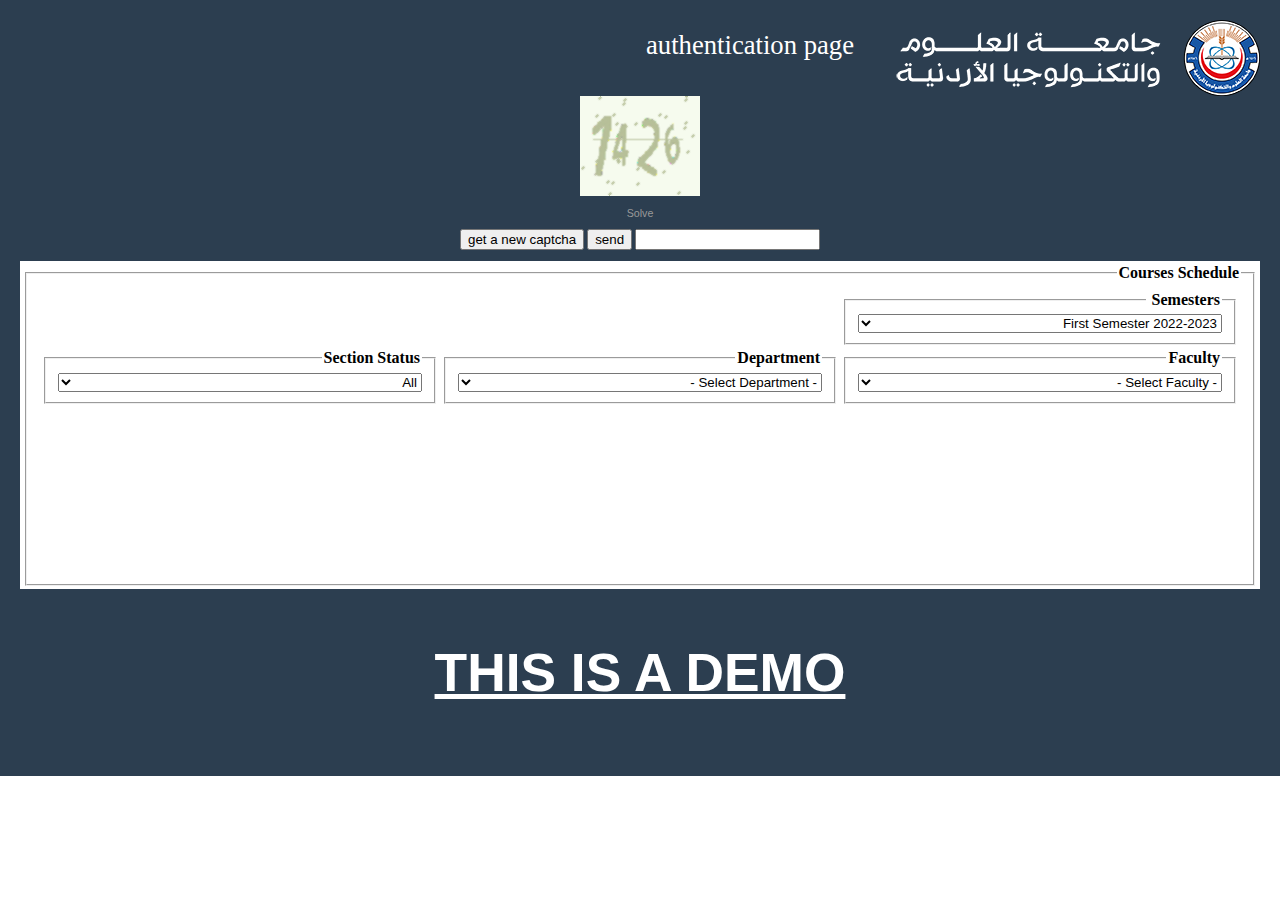
<file: Server/index.html>
<html>
    <head>
        <link rel="stylesheet" href="style.css">
        <div class="top-header" style="direction: rtl;">
            <div style="float: right;">
                <img src="JUST.png" alt="JUST Logo">
            </div>
            <div class="site-title" style="float: right;">
                <div class="site-div">
                    authentication page
                </div>
            </div>
            <div style="clear: both;"></div>
        <body>
            <form>
                <img id = "captcha" src="out.png">
                </img>
                <p> Solve</p>
                <input id = "text bar" type="text" name="input" value="">
                </input>
                <input type="submit" value="send"> </input>
                <button id="resetbutton" name="click" value="false" onclick="value=true"> get a new captcha</button>
            </form>
            <button  hidden id = "checker" name="check" value="false" disabled style="color:red; font-size: 20px"> WRONG ANSWER</button>
            <table id="mainTable" style="background-color: white;">
                <tbody><tr>
                    <td colspan="3">
                        <fieldset>
                            <legend style="color: #000000; font-family: Tahoma; font-weight: bold;">Courses Schedule</legend>
                            <table id="secondaryTable">
                                <tbody><tr>
                                    <td>
                                        <fieldset>
                                            <legend style="color: black; font-weight: bold; font-family: Tahoma;">Semesters&nbsp;</legend>
                                            <select name="ctl00$contentPH$ddlSemester" onchange="javascript:setTimeout('__doPostBack(\'ctl00$contentPH$ddlSemester\',\'\')', 0)" id="ctl00_contentPH_ddlSemester" style="width:100%;">
        <option value="-1">- Select Semester -</option>
        <option selected="selected" value="202320221">First Semester 2022-2023</option>
        <option value="202220213">Summer Semester 2021-2022</option>
        <option value="202220212">Second Semester 2021-2022</option>
        <option value="202220211">First Semester 2021-2022</option>
    
    </select>
    
                                            
                                        </fieldset>
                                    </td>
                                    <td colspan="2">
                                </td></tr>
                                <tr>
                                    <td>
                                        <fieldset>
                                            <legend style="color: black; font-weight: bold; font-family: Tahoma;">Faculty </legend>
                                            <select name="ctl00$contentPH$ddlFaculty" onchange="javascript:setTimeout('__doPostBack(\'ctl00$contentPH$ddlFaculty\',\'\')', 0)" id="ctl00_contentPH_ddlFaculty" style="width:100%;">
        <option selected="selected" value="-1">- Select Faculty -</option>
        <option value="10">Medicine</option>
        <option value="12">Applied Medical Sciences</option>
        <option value="20">Engineering</option>
        <option value="30">Pharmacy</option>
        <option value="40">Nursing</option>
        <option value="50">Dentistry</option>
        <option value="60">Agriculture</option>
        <option value="66">Veterinary Medicine</option>
        <option value="70">Computer &amp; Information Technology</option>
        <option value="80">Martial Sciences</option>
        <option value="90">Science &amp; Arts</option>
        <option value="122">Language Center</option>
        <option value="124">Institute Of Nanotechnology</option>
        <option value="220">Architecture And Design</option>
    
    </select>
    
                                            
                                        </fieldset>
                                    </td>
                                    <td>
                                        <fieldset>
                                            <legend style="color: black; font-weight: bold; font-family: Tahoma;">Department </legend>
                                            <select name="ctl00$contentPH$ddlDept" id="ctl00_contentPH_ddlDept" style="width:100%;">
        <option selected="selected" value="-1">- Select Department -</option>
    
    </select>
    
                                            
                                        </fieldset>
                                    </td>
                                    <td>
                                        <fieldset>
                                            <legend style="color: black; font-weight: bold; font-family: Tahoma;">Section Status 
                                            </legend>
                                            <select name="ctl00$contentPH$ddlSectionStatus" id="ctl00_contentPH_ddlSectionStatus" style="width:100%;">
        <option selected="selected" value="-1">All</option>
        <option value="1">Opened</option>
        <option value="2">Closed</option>
    
    </select>
                                        </fieldset>
                                    </td>
                                </tr>
                                
                                <tr>
                                    <td colspan="3" style="text-align: center;">
                                        <center>
                                            
                                            
                                            
                                            <br>
                                            
                                        </center>
                                    </td>
                                </tr>
                                <tr>
                                    <td colspan="3">
                                        
                                    </td>
                                </tr>
                                <tr>
                                    <td colspan="3" style="height: 139px">
                                        <div>
    
    </div>
                                    </td>
                                </tr>
                            </tbody></table>
                        </fieldset>
                    </td>
                </tr>
            </tbody></table>
            <p style="font-size: 40pt; font-weight: bold; color: white;"><u> THIS IS A DEMO </u></p>
        </body>
        </head>
</html>
</file>
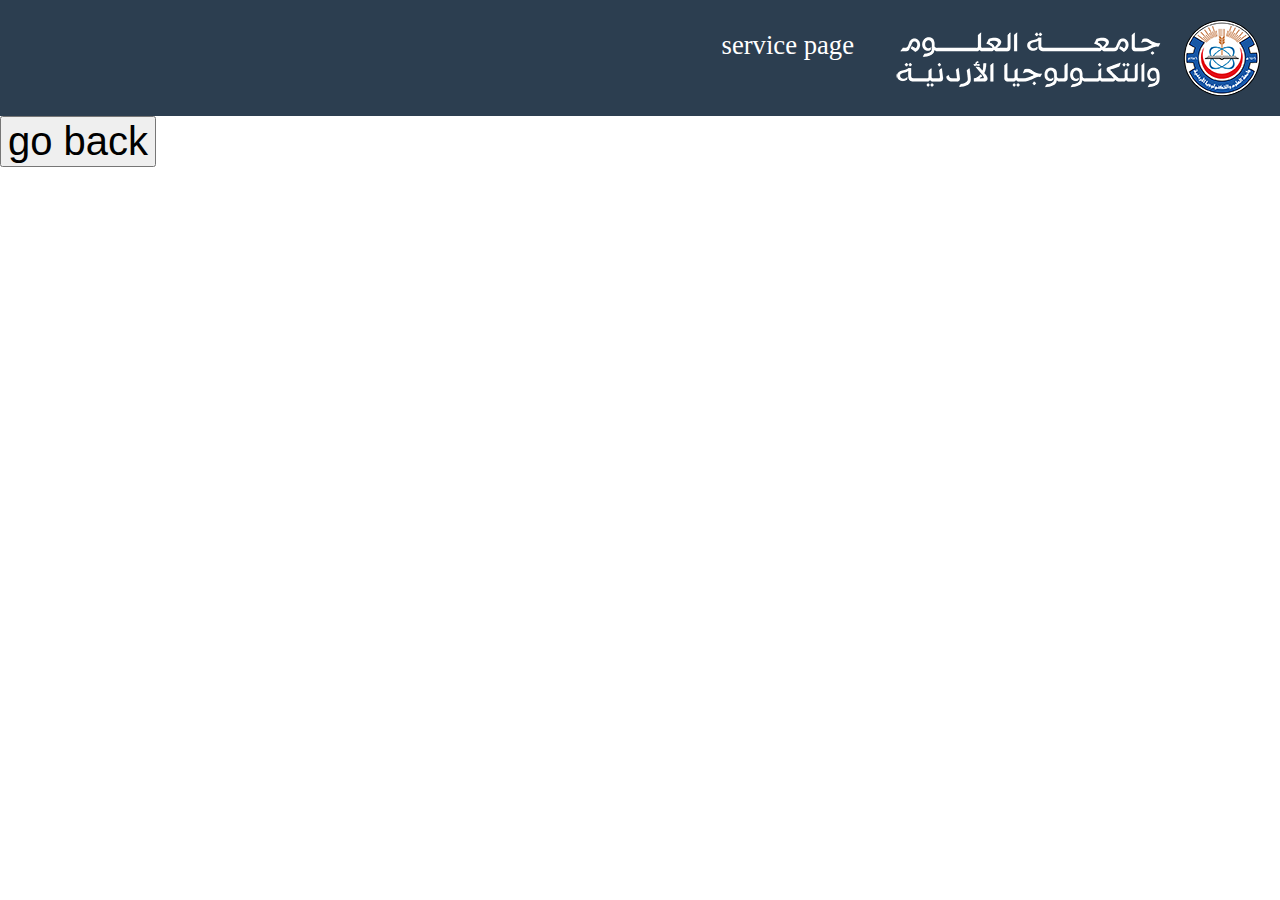
<file: Server/access.html>
<html>
    <head>
        <link rel="stylesheet" href="style.css">
        <div class="top-header" style="direction: rtl;">
            <div style="float: right;">
                <img src="JUST.png" alt="JUST Logo">
            </div>
            <div class="site-title" style="float: right;">
                <div class="site-div">
                    service page
                </div>
            </div>
            <div style="clear: both;"></div>
        </div>
        <body>
            <form action="index.html">
                <input id="go back" type="submit" value="go back" style="font-size: 40px; float: left">
            </form>
        
        </body>
        </head>
</html>
</file>
<file: Server/style.css>
body {
    margin: 0; /*background: transparent url(../images/b_g2.jpg) repeat-x 50% 0;*/
    font-family: Arial,Verdana,Sans-serif;
    height: auto;
    color: #999;
    font-size: 8pt;
    text-align: center;
}

#header { /*width: 1000px;*/ height:150px; margin-left: auto; margin-right: auto; background:transparent url(../images/CoursesSchedule-bg.jpg) bottom right repeat-x; border-color: #ccc; border-style: solid; border-width: 1px 1px 0px 1px; background-color: #FFF; color: #FF9900; }

#line { width: 1000px; margin-left: auto; margin-right: auto; border-color: #ccc; border-style: solid; border-width: 0px 1px 1px 1px; }

#main { /*width: 1000px;*/ margin-top: 0px; margin-left: auto; margin-right: auto; background-color: #FFF; font-size: 9pt; color: #666; /*background:transparent url(../images/B_G_Menu.jpg) repeat-y top right;    */ }

#content { /*width: 960px;*/ /*float:left;*/ padding: 20px; text-align: justify; background-color: #FFF; }

#nav { width: 144px; float: left; margin-right: 0px; margin-top: 5px; text-align: left; /*border:#CCC 1px solid;  */ background: transparent url(../images/B_G_Menu.jpg) top right; }

#footer { height: 35px; /*width: 1000px;*/ margin-top: 0px; margin-left: auto; margin-right: auto; border-color: #ccc; border-style: solid; border-width: 0px 1px 1px 1px; background-color: #fff; font-size: 8pt; color: #999; text-align: center; background: transparent url(../images/footer.jpg) repeat-x; }

.top-header {
    background: #2c3e50;
    padding: 20px;
}

.site-div {
    color: #fff;
    font-size: 20pt;
    font-family: droid arabic kufi;
    padding-right: 40px;
    padding-top: 10px;
}

.site-div_En {
    color: #fff;
    font-size: 20pt;
    font-family: persans;
    padding-left: 40px;
    padding-top: 10px;
}

.site-title a, .site-title a:visited {
    color: #fff;
    text-decoration: none;
    text-transform: capitalize;
}

.clear { clear: both; background: #fff; height: 1px; }

.logo { width: 200px; float: left; text-align: left; padding: 15px 0 10px 15px; overflow: hidden; }

.menu { width: auto; text-align: right; font-weight: bold; font-size: 12pt; padding: 35px 15px 0 0; float: right; overflow: hidden; }

.left { width: 250px; float: left; margin: 10px 15px 10px 0; text-align: justify; overflow: hidden; }

.mid { width: auto; padding: 10px 0 0 10px; margin-left: auto; margin-top: 0; overflow: hidden; }

.navhead { width: 170px; height: 18px; padding: 3px 3px 0 5px; border: #ddd 1px solid; text-align: left; font-size: 8pt; background-color: #eee; color: #666; }

.navitem { width: 172px; padding: 15px 3px 0 3px; border-bottom: #ddd 1px solid; border-right: #ddd 1px solid; border-left: #ddd 1px solid; font-size: 8pt; font-weight: normal; text-align: justify; }

.img { border: 0; }

ul { position: relative; margin: 0; list-style: none; padding: 0; }

ul li { position: relative; margin: 0; padding: 0; }

#loginDiv { text-align: center; }

#mainTable { width: 100%; direction: rtl; }

#mainTable td { width: 33%; direction: rtl; }

#secondaryTable { width: 100%; direction: rtl; }

#secondaryTable td { width: 33%; direction: rtl; }

#gvSchedule { font-family: Tahoma; direction: rtl; }

#gvSections { font-family: Tahoma; direction: rtl; }

#innerTable { width: 100%; direction: rtl; vertical-align: text-top; border-width: 0px; }

#innerTable td { width: 50%; vertical-align: text-top; font-family: Tahoma; direction: rtl; }
</file>
